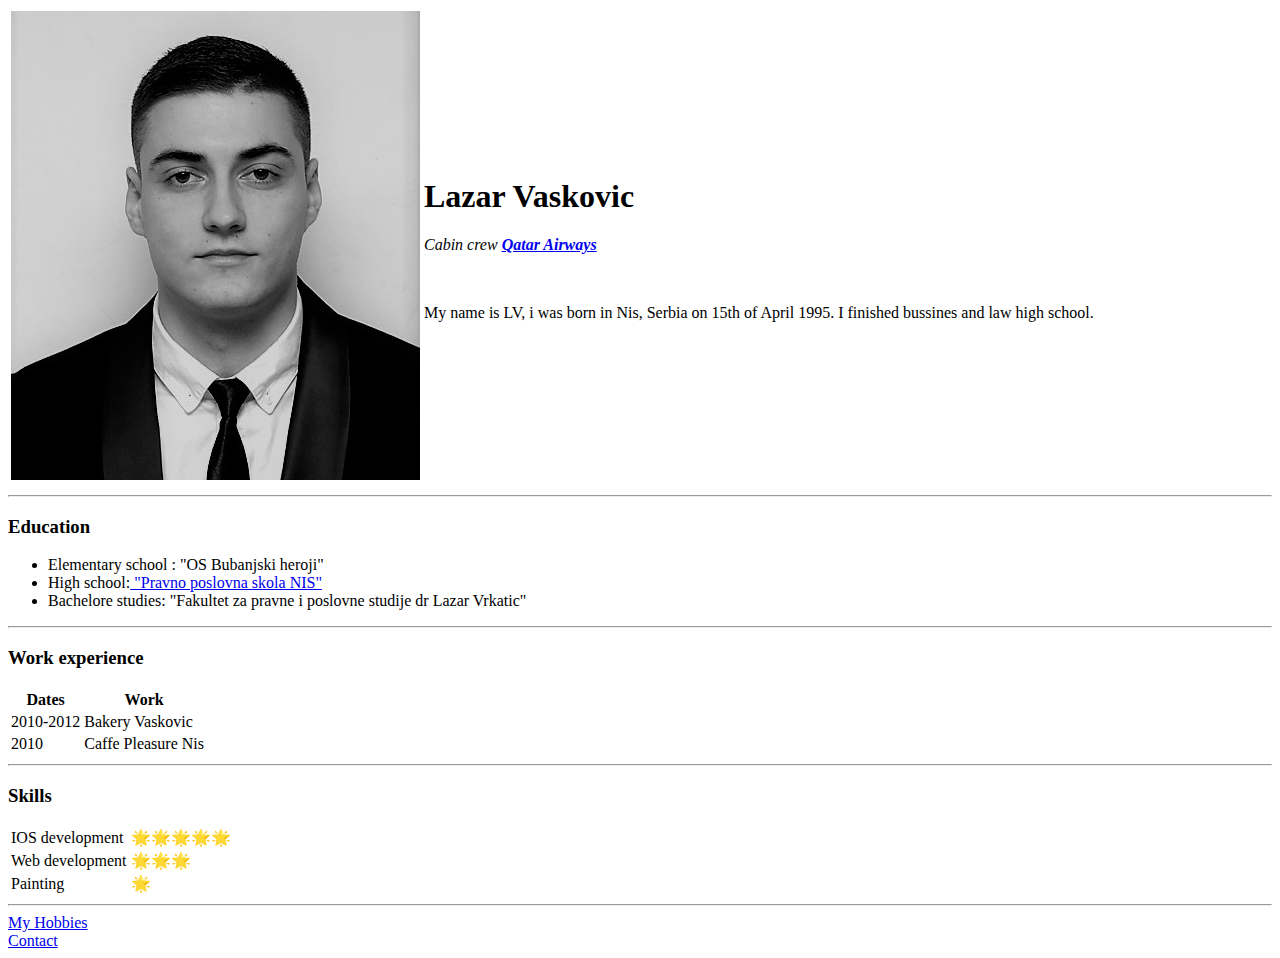
<file: index.html>
<!DOCTYPE html>
<html lang="en" dir="ltr">

<head>
  <meta charset="utf-8">
  <title>Lazar's personal site</title>
</head>

<body>
  <table>
    <tr>
      <td><img src="Images/Lazarrr.JPG" alt="Lazar personal photo"></td>
      <td>
        <h1> Lazar Vaskovic</h1>
        <p> <em>Cabin crew <strong><a href="https://www.qatarairways.com/en-au/homepage.html">Qatar Airways</a></strong></em> </p>
        <br>
        <p>My name is LV, i was born in Nis, Serbia on 15th of April 1995. I finished bussines and law high school.</p>
      </td>
    </tr>
  </table>
  <hr>
  <h3>Education</h3>
  <ul>
    <li>Elementary school : "OS Bubanjski heroji"</li>
    <li>High school:<a href="http://www.pps.rs/"> "Pravno poslovna skola NIS"</a></li>
    <li>Bachelore studies: "Fakultet za pravne i poslovne studije dr Lazar Vrkatic"</li>
  </ul>
  <hr>
  <h3>Work experience</h3>
  <table>
    <thead>
      <th>Dates</th>
      <th>Work</th>
    </thead>
    <tbody>
      <tr>
        <td>2010-2012</td>
        <td>Bakery Vaskovic</td>
      </tr>
      <tr>
        <td>2010</td>
        <td>Caffe Pleasure Nis</td>
      </tr>
  </table>
  <hr>
  <h3>Skills</h3>
  
  <table cellspasing="10">
    <tr>
      <td>IOS development </td>
      <td>🌟🌟🌟🌟🌟</td>
    </tr>
    <tr>
      <td>Web development </td>
      <td>🌟🌟🌟</td>
    </tr>
    <tr>
      <td>Painting</td>
      <td>🌟</td>
    </tr>
  </table>

  <hr>
  <a href="Hobbies.html">My Hobbies</a>
  <br>
  <a href="Contact.html">Contact</a>
</body>

</html>
</file>
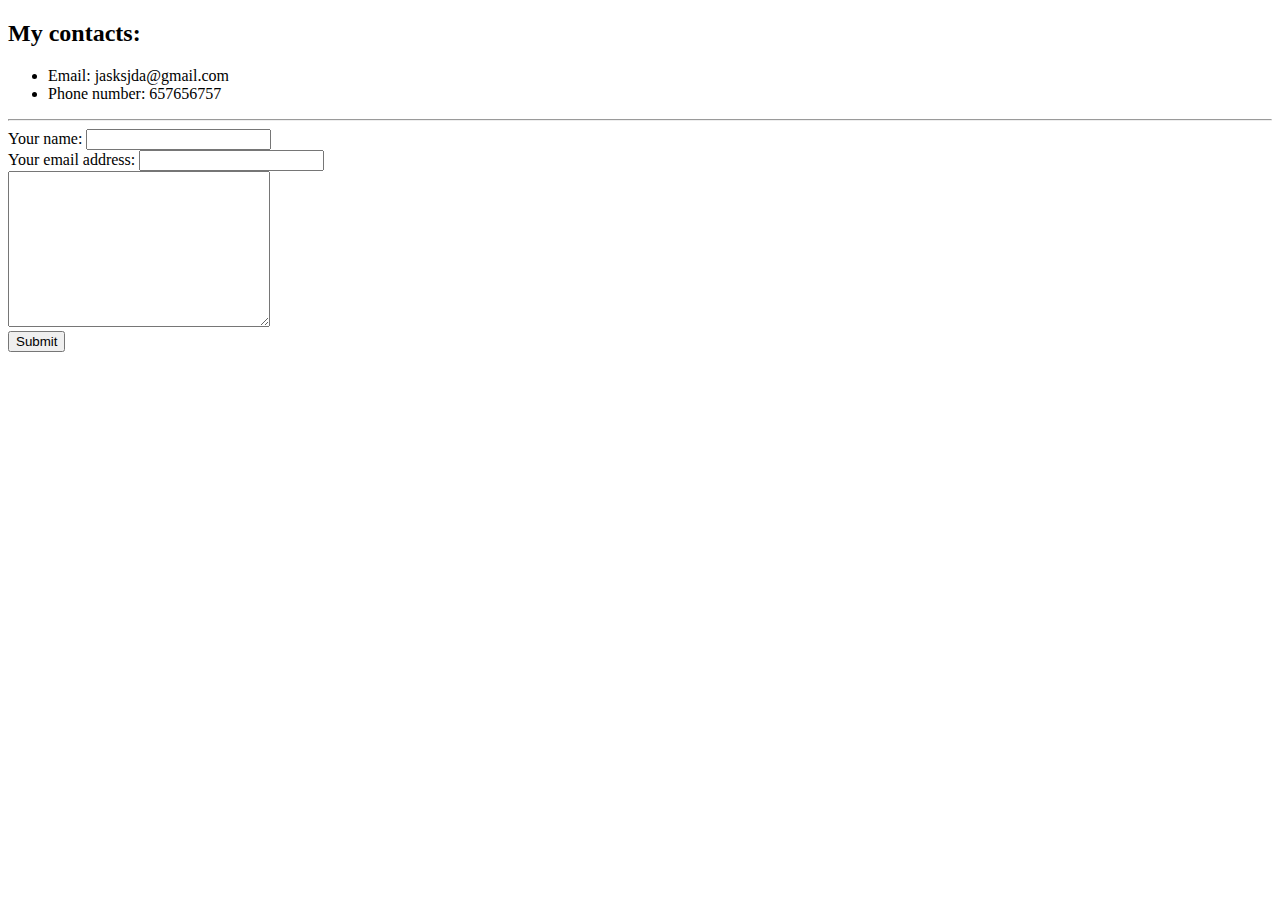
<file: Contact.html>
<!DOCTYPE html>
<html lang="en" dir="ltr">

<head>
  <meta charset="utf-8">
  <title>Contact me</title>
</head>

<body>
  <h2>My contacts:</h2>
  <p>
  <ul>
    <li>Email: jasksjda@gmail.com</li>
    <li>Phone number: 657656757</li>
  </ul>
  </p>
  <hr>
<form action="mailto:vaskeee018@gmail.com" method="post" enctype="text/plain">
  <label for="">Your name:</label>
  <input type="text" name="yourName" value=""><br>
  <label for="">Your email address:</label>
  <input type="email" name="yourEmail" value=""><br>
  <textarea name="yourMessage" rows="10" cols="30"></textarea><br>
  <input type="submit" name="">

</form>

</body>

</html>
</file>
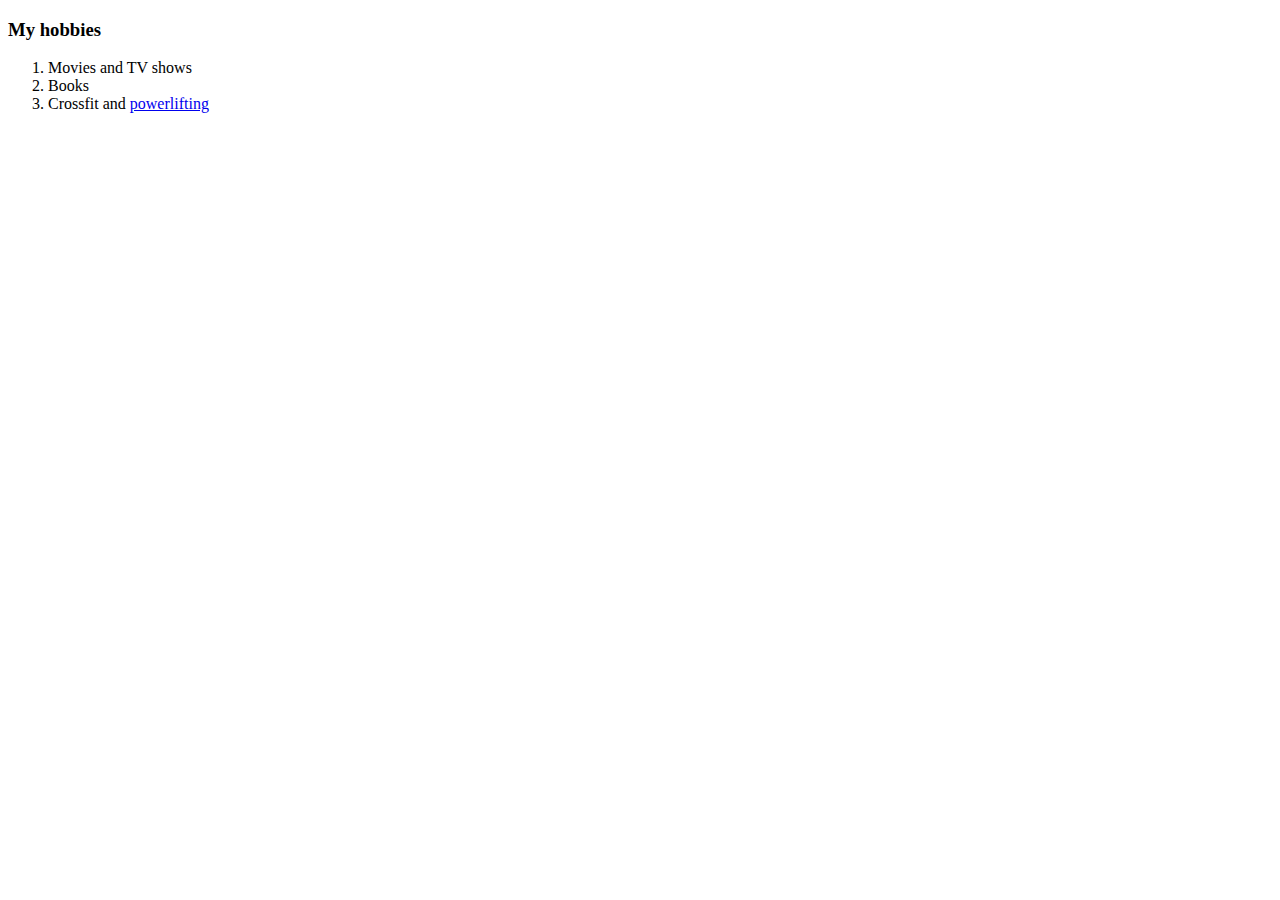
<file: Hobbies.html>
<!DOCTYPE html>
<html lang="en" dir="ltr">
  <head>
    <meta charset="utf-8">
    <title>My Hobbies</title>
  </head>
  <body>
    <h3>My hobbies</h3>
    <ol>
      <li>Movies and TV shows</li>
      <li>Books</li>
      <li>Crossfit and <a href="https://www.youtube.com/watch?v=ydVAkYXEPCg&ab_channel=KonzulPowerTraining">powerlifting</a></li>
    </ol>
  </body>
</html>
</file>
